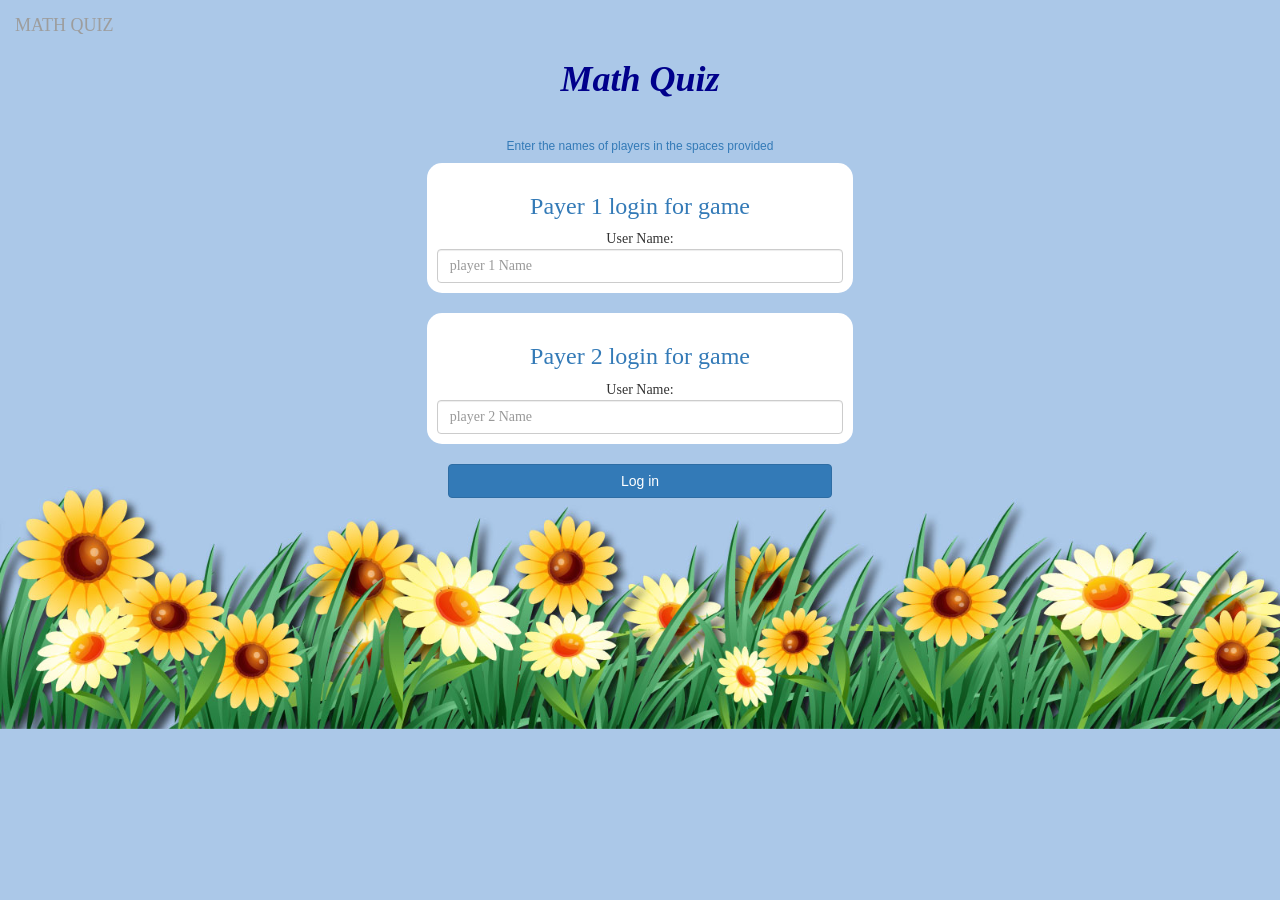
<file: index.html>
<!DOCTYPE html>
<html>
<head>
	<title>Math quiz</title>

<meta name="viewport" content="width=device-width, initial-scale=1">
<link rel="stylesheet" href="https://maxcdn.bootstrapcdn.com/bootstrap/3.4.0/css/bootstrap.min.css">
<script src="https://ajax.googleapis.com/ajax/libs/jquery/3.4.1/jquery.min.js"></script>
<script src="https://maxcdn.bootstrapcdn.com/bootstrap/3.4.0/js/bootstrap.min.js"></script>

<link rel="stylesheet" type="text/css" href="style.css">

<script src="main.js"></script>
</head>
<body>
	<center> 

		<nav class="navbar-inverse my_nav_bar">
		<div class="navbar_header">
			<button type="button" class="navbar-toggle" data-toggle="collapse" data-target="#myNavbar">
				<span class="icon-bar"></span>
			<span class="icon-bar"></span>
		<span class="icon-bar" ></span></button>
		<a class="navbar-brand" href="#">MATH QUIZ</a>
			 
		</div>
		<div class="collapse navbar collapse" id="#myNavbar">

		
	
	</div>
</nav>
<br>
<br>

		<h1><b><i>Math Quiz</i></b></h1>
		<br>
		
		<h6 class="text-primary"> Enter the names of players in the spaces provided </h6>
 <div class="col-lg-4 col-sm-8 col-xs-11 login_div1">
	<h3 class="text-primary">Payer 1 login for game</h3>
	<lable>User Name: </lable>
	<input type="text" id="player_1_name_input" class="form-control" placeholder="player 1 Name">
	
 </div>
<br>
 
 

 <div class="col-lg-4 col-sm-8 col-xs-11 login_div2">
	<h3 class=" text-primary">Payer 2 login for game</h3>
	<lable>User Name: </lable>
	<input type="text" id="player_2_name_input" class="form-control" placeholder="player 2 Name">
	
 </div>

 <br>
 

 

 <button style="width:30%" class="btn btn-primary" onclick="addUser()">Log in</button>
</center>
</body>
</html>
</file>
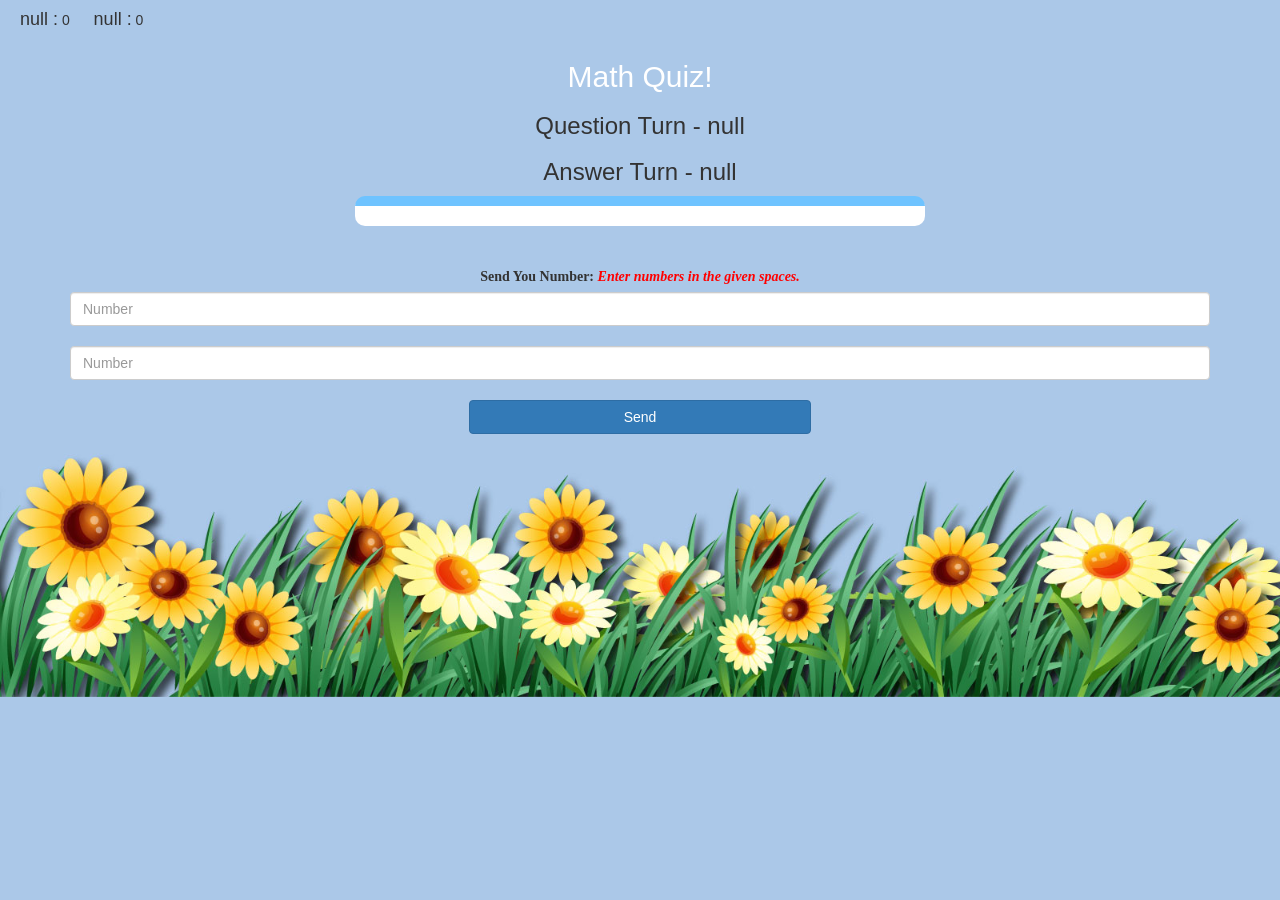
<file: game_page2.html>
<!DOCTYPE html>
<html>
<head>
	<title>Math Quiz</title>

<meta name="viewport" content="width=device-width, initial-scale=1">
<link rel="stylesheet" href="https://maxcdn.bootstrapcdn.com/bootstrap/3.4.0/css/bootstrap.min.css">
<script src="https://ajax.googleapis.com/ajax/libs/jquery/3.4.1/jquery.min.js"></script>
<script src="https://maxcdn.bootstrapcdn.com/bootstrap/3.4.0/js/bootstrap.min.js"></script>

<link rel="stylesheet" type="text/css" href="style.css">
</head>
<body>

	<h4 id="player1_name"> </h4> <span id="player1_score"></span>
	<h4 id="player2_name"> </h4> <span id="player2_score"></span>

<div class="container">
	<center>
		<h2 style="color: white;">Math Quiz!</h2>
<h3 id="player_question"></h3>
<h3 id="player_answer"></h3>
<div class="col-lg-6" id="output"></div>


		<br>
		<br>

		<label>Send You Number: <i style="color: red">Enter numbers in the given spaces.</i></label>

		<br>
<input type="text" class="form-control" id="num1" placeholder="Number">
<br>
<input type="text" class="form-control" id="num2" placeholder="Number">
<br>
<button onclick="send();" class= "btn btn-primary" style="width:30%;">Send</button>


	</center>
</div>



<script src="game_page2.js"></script>
</body>
</html>
</file>
<file: style.css>
body
{
	background-image: url(bg.jpg);
	background-position: center;
    background-size: cover;	
	
}

	.login_div1 
	{
		background: white;
		padding: 10px;
		float: none;
		border-radius: 15px;
		font-family: fantasy;
		
	}



	.login_div2
	{
		background: white;
		padding: 10px;
		float: none;
		border-radius: 15px;
		font-family: fantasy;
		
	}

#player1_name , #player2_name
{
	display: inline-block;
	margin-left: 20px;
}
#word
{
	width: 60%;
}
#word_display
{
	letter-spacing: 5px;
}
#output
{
background: white;
border-radius: 10px;
border-top: 10px solid #6ec3ff;
padding: 10px;
float: none;
text-align: left;
}
   
label{
	font-family:Georgia  ;
}
a{
	font-family:  'Helvetica Neue';
	
}

h1{
	font-family: Tahoma;
	color: darkblue;
}
</file>
